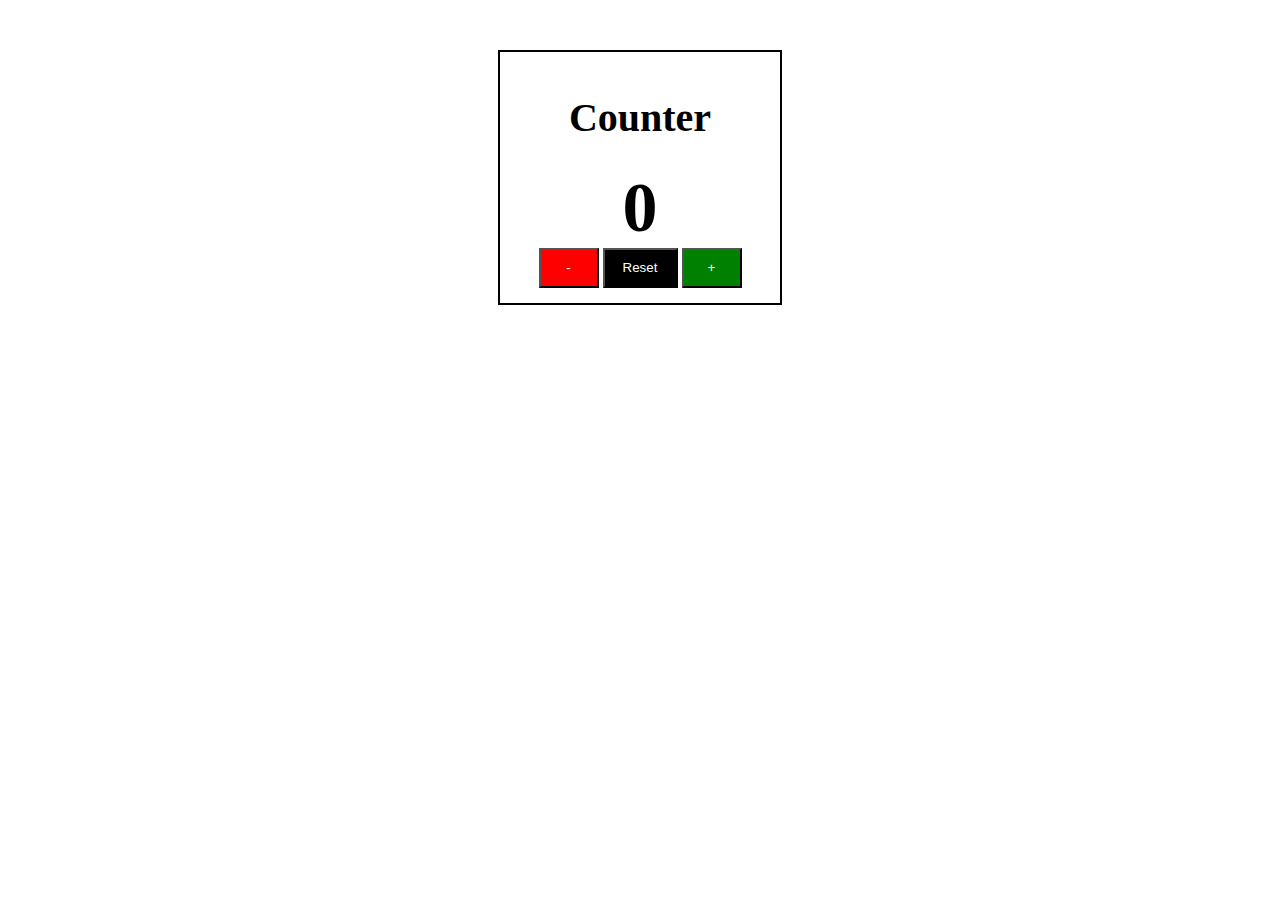
<file: index.html>
<!DOCTYPE html>
<html lang="en">
<head>
    <meta charset="UTF-8">
    <meta name="viewport" content="width=device-width, initial-scale=1.0">
    <title>Counter</title>
    <link rel="stylesheet" href="./counter.css">
</head>
<body>
        <section class="counter-1">
            <h1>Counter</h1>
            <nav><b>0</b></nav>
            <button id="bt-1">-</button>
            <button id="bt-2">Reset</button>
            <button id="bt-3">+</button>
        </section>     
        <script src="counter.js"></script>
</body>
</html>
</file>
<file: counter.css>
h1{
    font-size: 40px;
}
nav{
    font-size: 70px;
}
#bt-1{
    background-color: red;
    color: white;
    height: 40px;
    width: 60px;

}
#bt-2{
    background-color: black;
    color: white;
    height: 40px;
    width: 75px;
}
#bt-3{
    background-color:green;
    color: white;
    height: 40px;
    width: 60px;
}
.counter-1{
    width: 250px; 
    border: 2px solid black;
    text-align: center;
    margin: auto;
    margin-top: 50px;
    padding: 15px;
}
</file>
